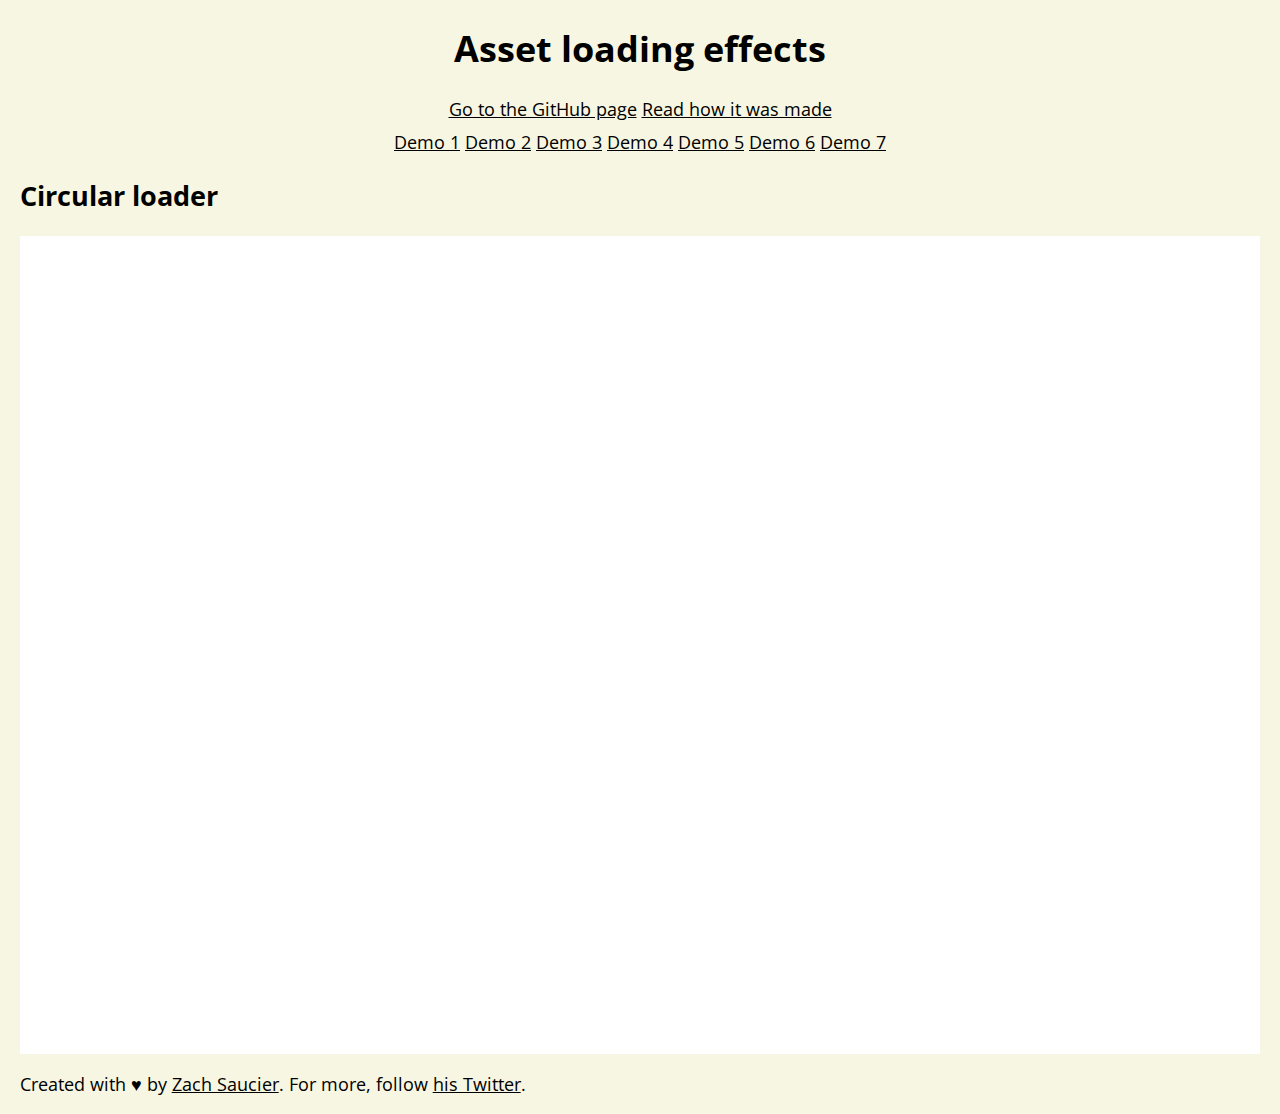
<file: index.html>
<!DOCTYPE html>
<html lang="en" class="no-js">
	<head>
		<meta charset="UTF-8" />
		<meta http-equiv="X-UA-Compatible" content="IE=edge">
		<meta name="viewport" content="width=device-width, initial-scale=1">
		<title>Asset loading effects - Demo 1</title>
		<meta name="description" content="Large asset loading effects" />
		<meta name="keywords" content="image,video,loading,effects,css,html,XHR,clip-path,demo" />
		<meta name="author" content="Zach Saucier" />
		<link rel="stylesheet" type="text/css" href="css/asset-loader-styles.css" />
		<link rel="stylesheet" type="text/css" href="css/demo-styles.css" />
		<!--[if IE]>
  		<script src="//html5shiv.googlecode.com/svn/trunk/html5.js"></script>
		<![endif]-->
	</head>
	<body>
		<div class="container">
			<header>
				<h1>Asset loading effects <span></span></h1>
				<div class="library-links">
					<a href="https://github.com/ZachSaucier/Asset-Loading-Effects" title="GitHub page"><span>Go to the GitHub page</span></a>
					<a href="http://zachsaucier.com/blog/blog/2015/05/26/asset-loading-effects/" title="How it was made">Read how it was made</a>
				</div>
				<nav class="demos">
					<a class="current-demo" href="index.html">Demo 1</a>
					<a href="index2.html">Demo 2</a>
					<a href="index3.html">Demo 3</a>
					<a href="index4.html">Demo 4</a>
					<a href="index5.html">Demo 5</a>
					<a href="index6.html">Demo 6</a>
					<a href="index7.html">Demo 7</a>
				</nav>
			</header>
			<div class="content">
				<h2>Circular loader</h2>
				<div class="clip-container"><div class="ale" data-ale-type="ring" data-ale-src="//i.imgur.com/WmnMJli.jpg"></div></div>
				<!--<div class="clip-container"><div class="ale" data-ale-type="ring" data-ale-type="line-top" data-ale-src="//i.imgur.com/FSAFRdI.jpg"></div></div>
				<div class="clip-container"><div class="ale" data-ale-type="ring" data-ale-src="//i.imgur.com/AZa5arq.jpg"></div></div>-->
			</div>
			<footer>
				<p>Created with &#9829; by <a href="http://zachsaucier.com/">Zach Saucier</a>. For more, follow <a href="https://twitter.com/ZachSaucier">his Twitter</a>.</p>
			</footer>
		</div><!-- /container -->

		<script src="./js/progressbar.min.js"></script>
		<script src="./js/bezier-easing.js"></script>
		<script src="./js/asset-loader.js"></script>
	</body>
</html>
</file>
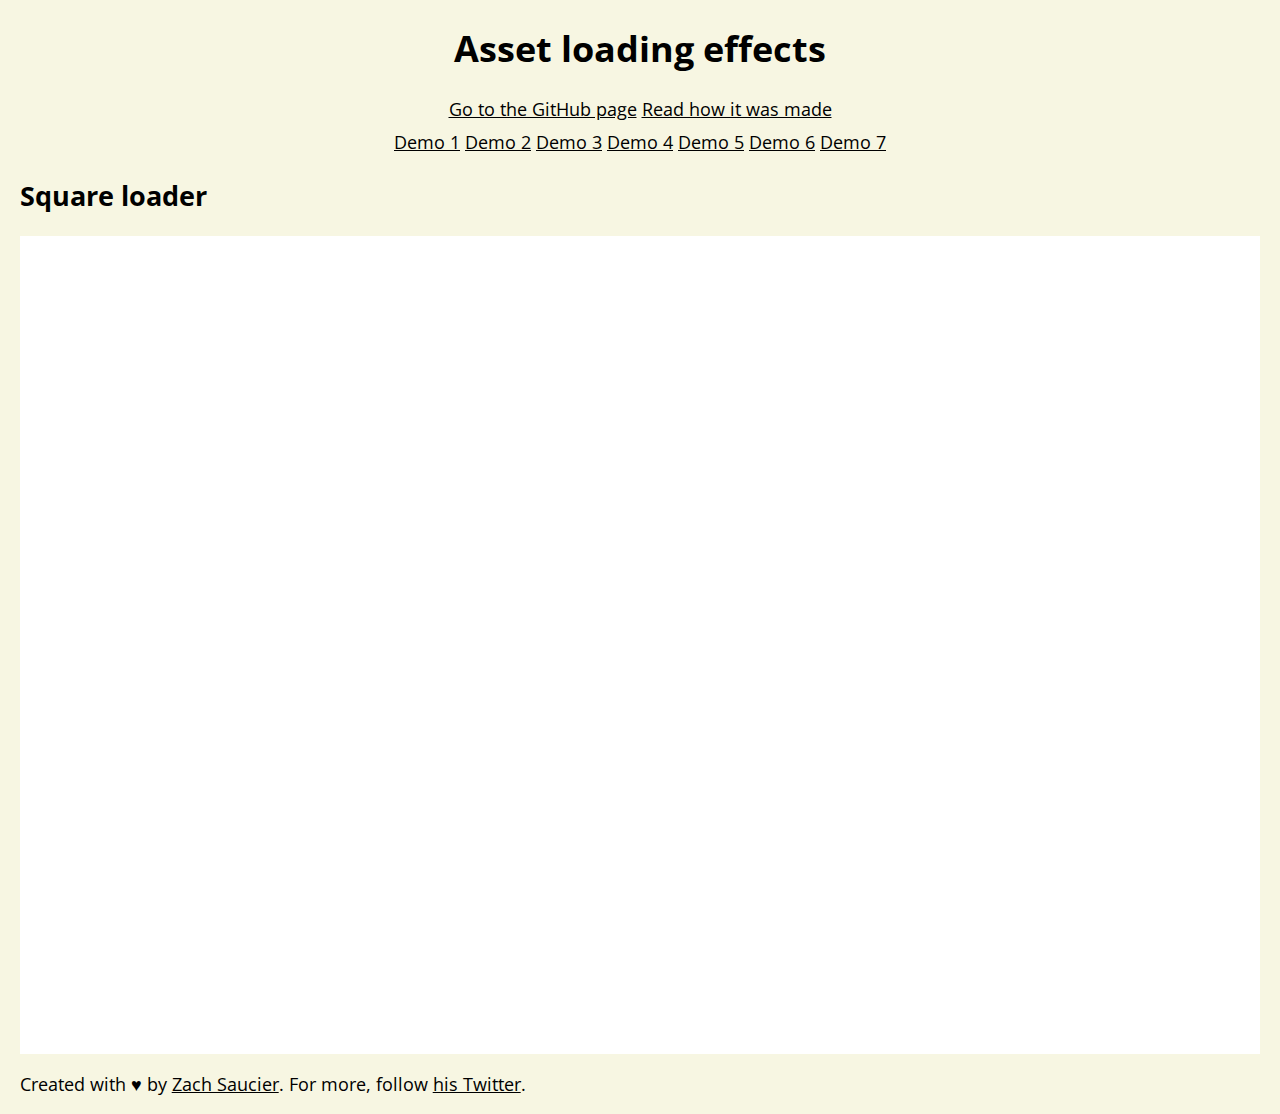
<file: index2.html>
<!DOCTYPE html>
<html lang="en" class="no-js">
	<head>
		<meta charset="UTF-8" />
		<meta http-equiv="X-UA-Compatible" content="IE=edge">
		<meta name="viewport" content="width=device-width, initial-scale=1">
		<title>Large asset loading effects - Demo 2</title>
		<meta name="description" content="Large asset loading effects" />
		<meta name="keywords" content="image,video,loading,effects,css,html,XHR,clip-path,demo" />
		<meta name="author" content="Zach Saucier" />
		<link rel="stylesheet" type="text/css" href="css/asset-loader-styles.css" />
		<link rel="stylesheet" type="text/css" href="css/demo-styles.css" />
		<!--[if IE]>
  		<script src="//html5shiv.googlecode.com/svn/trunk/html5.js"></script>
		<![endif]-->
	</head>
	<body>
		<div class="container">
			<header>
				<h1>Asset loading effects <span></span></h1>
				<div class="library-links">
					<a href="https://github.com/ZachSaucier/Asset-Loading-Effects" title="GitHub page"><span>Go to the GitHub page</span></a>
					<a href="http://zachsaucier.com/blog/blog/2015/05/26/asset-loading-effects/" title="How it was made">Read how it was made</a>
				</div>
				<nav class="demos">
					<a href="index.html">Demo 1</a>
					<a class="current-demo" href="index2.html">Demo 2</a>
					<a href="index3.html">Demo 3</a>
					<a href="index4.html">Demo 4</a>
					<a href="index5.html">Demo 5</a>
					<a href="index6.html">Demo 6</a>
					<a href="index7.html">Demo 7</a>
				</nav>
			</header>
			<div class="content">
				<h2>Square loader</h2>
				<div class="clip-container"><div class="ale" data-ale-type="square" data-ale-src="//i.imgur.com/1OPIPMm.jpg"></div></div>
				<!--<div class="clip-container"><div class="ale" data-ale-type="square" data-ale-src="//i.imgur.com/Iwn7kTz.jpg"></div></div>
				<div class="clip-container"><div class="ale" data-ale-type="square" data-ale-src="//i.imgur.com/Spe9GBI.jpg"></div></div>-->
			</div>
			<footer>
				<p>Created with &#9829; by <a href="http://zachsaucier.com/">Zach Saucier</a>. For more, follow <a href="https://twitter.com/ZachSaucier">his Twitter</a>.</p>
			</footer>
		</div><!-- /container -->

		<script src="./js/progressbar.min.js"></script>
		<script src="./js/bezier-easing.js"></script>
		<script src="./js/asset-loader.js"></script>
	</body>
</html>
</file>
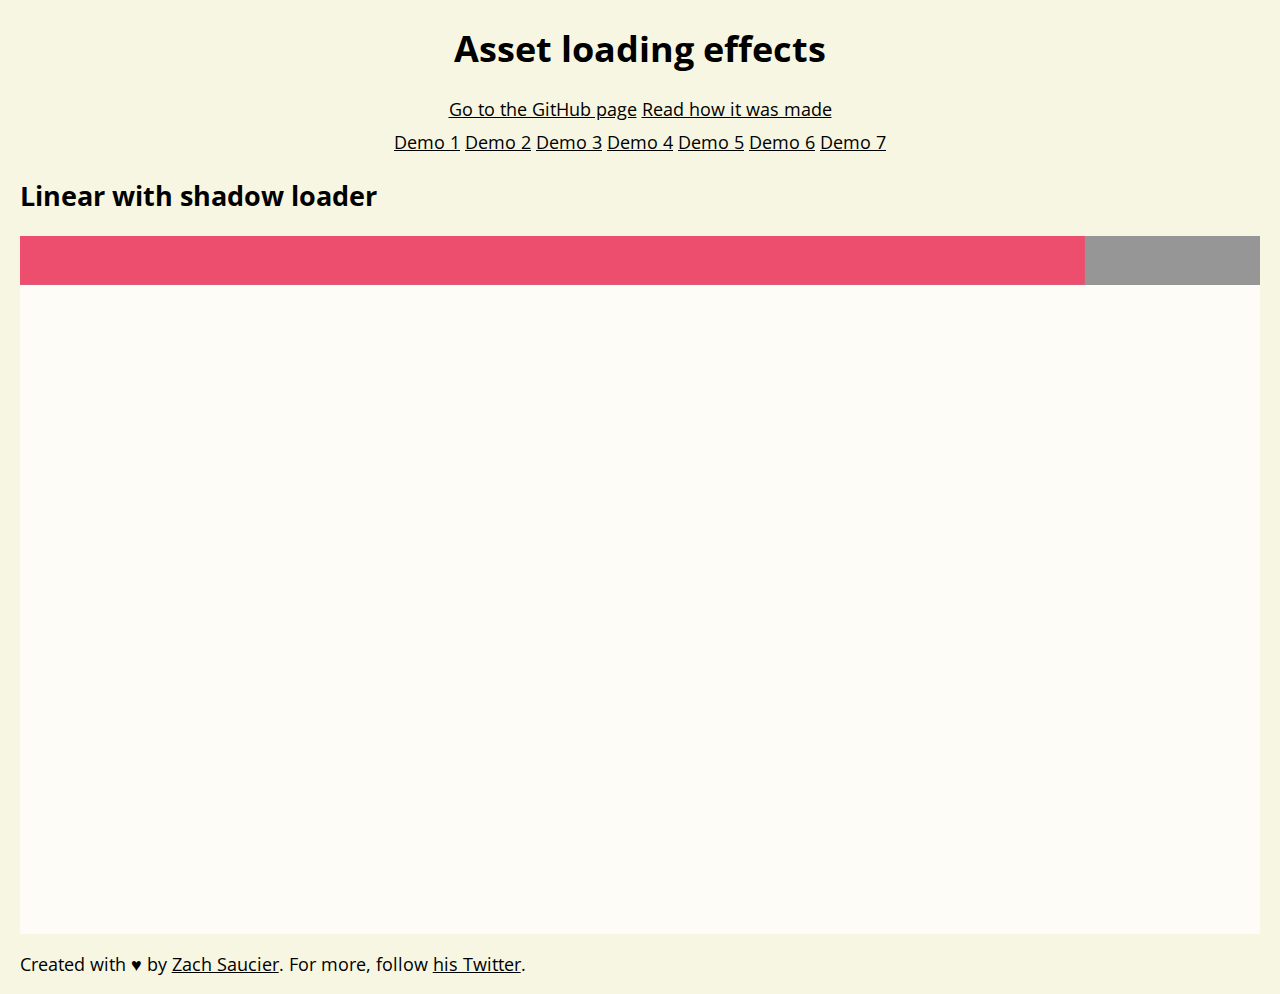
<file: index3.html>
<!DOCTYPE html>
<html lang="en" class="no-js">
	<head>
		<meta charset="UTF-8" />
		<meta http-equiv="X-UA-Compatible" content="IE=edge">
		<meta name="viewport" content="width=device-width, initial-scale=1">
		<title>Large asset loading effects - Demo 3</title>
		<meta name="description" content="Large asset loading effects" />
		<meta name="keywords" content="image,video,loading,effects,css,html,XHR,clip-path,demo" />
		<meta name="author" content="Zach Saucier" />
		<link rel="stylesheet" type="text/css" href="css/asset-loader-styles.css" />
		<link rel="stylesheet" type="text/css" href="css/demo-styles.css" />
		<!--[if IE]>
  		<script src="//html5shiv.googlecode.com/svn/trunk/html5.js"></script>
		<![endif]-->
	</head>
	<body>
		<div class="container">
			<header>
				<h1>Asset loading effects <span></span></h1>
				<div class="library-links">
					<a href="https://github.com/ZachSaucier/Asset-Loading-Effects" title="GitHub page"><span>Go to the GitHub page</span></a>
					<a href="http://zachsaucier.com/blog/blog/2015/05/26/asset-loading-effects/" title="How it was made">Read how it was made</a>
				</div>
				<nav class="demos">
					<a href="index.html">Demo 1</a>
					<a href="index2.html">Demo 2</a>
					<a class="current-demo" href="index3.html">Demo 3</a>
					<a href="index4.html">Demo 4</a>
					<a href="index5.html">Demo 5</a>
					<a href="index6.html">Demo 6</a>
					<a href="index7.html">Demo 7</a>
				</nav>
			</header>
			<div class="content">
				<h2>Linear with shadow loader</h2>
				<div class="ale" data-ale-type="line-flat-top" data-ale-src="./assets/video_test.webm" data-ale-src-backup="./assets/video_test.mp4" data-ale-is-vid=true></div>
				<!-- //i.imgur.com/k36fDrq.jpg
				<div class="ale" data-ale-type="line-flat-top" data-ale-src="//i.imgur.com/6Dsg5OA.jpg"></div>
				<div class="ale" data-ale-type="line-flat-top" data-ale-src="//i.imgur.com/lD4RGh8.jpg"></div>-->
			</div>
			<footer>
				<p>Created with &#9829; by <a href="http://zachsaucier.com/">Zach Saucier</a>. For more, follow <a href="https://twitter.com/ZachSaucier">his Twitter</a>.</p>
			</footer>
		</div><!-- /container -->

		<script src="./js/progressbar.min.js"></script>
		<script src="./js/bezier-easing.js"></script>
		<script src="./js/asset-loader.js"></script>
	</body>
</html>
</file>
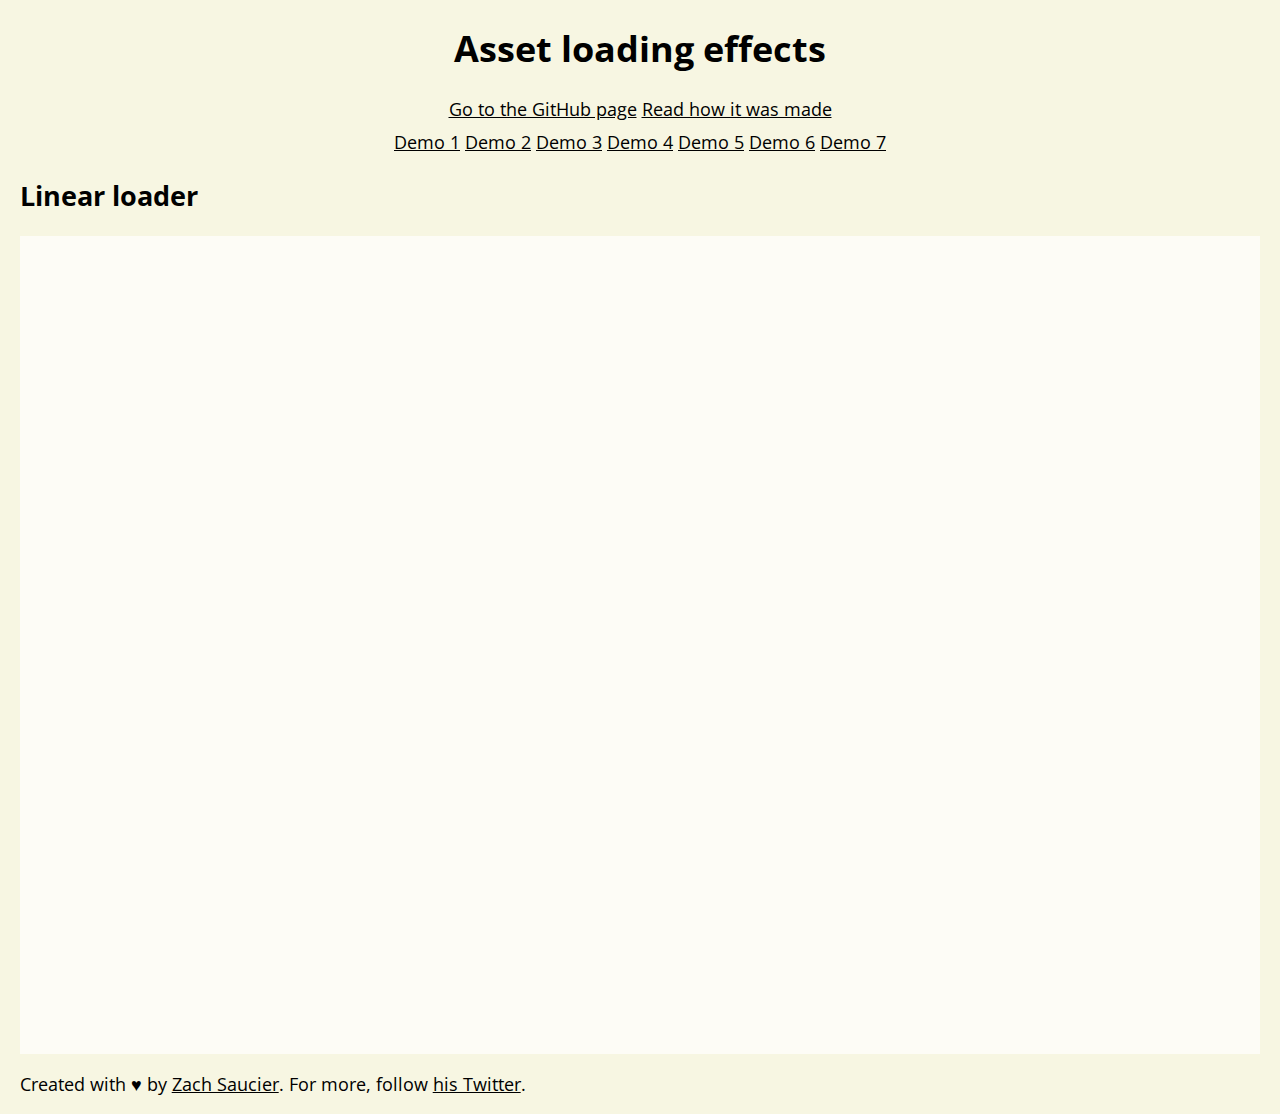
<file: index4.html>
<!DOCTYPE html>
<html lang="en" class="no-js">
	<head>
		<meta charset="UTF-8" />
		<meta http-equiv="X-UA-Compatible" content="IE=edge">
		<meta name="viewport" content="width=device-width, initial-scale=1">
		<title>Large asset loading effects - Demo 4</title>
		<meta name="description" content="Large asset loading effects" />
		<meta name="keywords" content="image,video,loading,effects,css,html,XHR,clip-path,demo" />
		<meta name="author" content="Zach Saucier" />
		<link rel="stylesheet" type="text/css" href="css/asset-loader-styles.css" />
		<link rel="stylesheet" type="text/css" href="css/demo-styles.css" />
		<!--[if IE]>
  		<script src="//html5shiv.googlecode.com/svn/trunk/html5.js"></script>
		<![endif]-->
	</head>
	<body>
		<div class="container">
			<header>
				<h1>Asset loading effects <span></span></h1>
				<div class="library-links">
					<a href="https://github.com/ZachSaucier/Asset-Loading-Effects" title="GitHub page"><span>Go to the GitHub page</span></a>
					<a href="http://zachsaucier.com/blog/blog/2015/05/26/asset-loading-effects/" title="How it was made">Read how it was made</a>
				</div>
				<nav class="demos">
					<a href="index.html">Demo 1</a>
					<a href="index2.html">Demo 2</a>
					<a href="index3.html">Demo 3</a>
					<a class="current-demo" href="index4.html">Demo 4</a>
					<a href="index5.html">Demo 5</a>
					<a href="index6.html">Demo 6</a>
					<a href="index7.html">Demo 7</a>
				</nav>
			</header>
			<div class="content">
				<h2>Linear loader</h2>
				<div class="ale" data-ale-type="line-top" data-ale-src="//i.imgur.com/LlKjy1I.jpg"></div>
				<!--<div class="ale" data-ale-type="line-top" data-ale-src="//i.imgur.com/Hl5oiu7.jpg"></div>
				<div class="ale" data-ale-type="line-top" data-ale-src="//i.imgur.com/06jm7KI.jpg"></div>-->
			</div>
			<footer>
				<p>Created with &#9829; by <a href="http://zachsaucier.com/">Zach Saucier</a>. For more, follow <a href="https://twitter.com/ZachSaucier">his Twitter</a>.</p>
			</footer>
		</div><!-- /container -->

		<script src="./js/progressbar.min.js"></script>
		<script src="./js/bezier-easing.js"></script>
		<script src="./js/asset-loader.js"></script>
	</body>
</html>
</file>
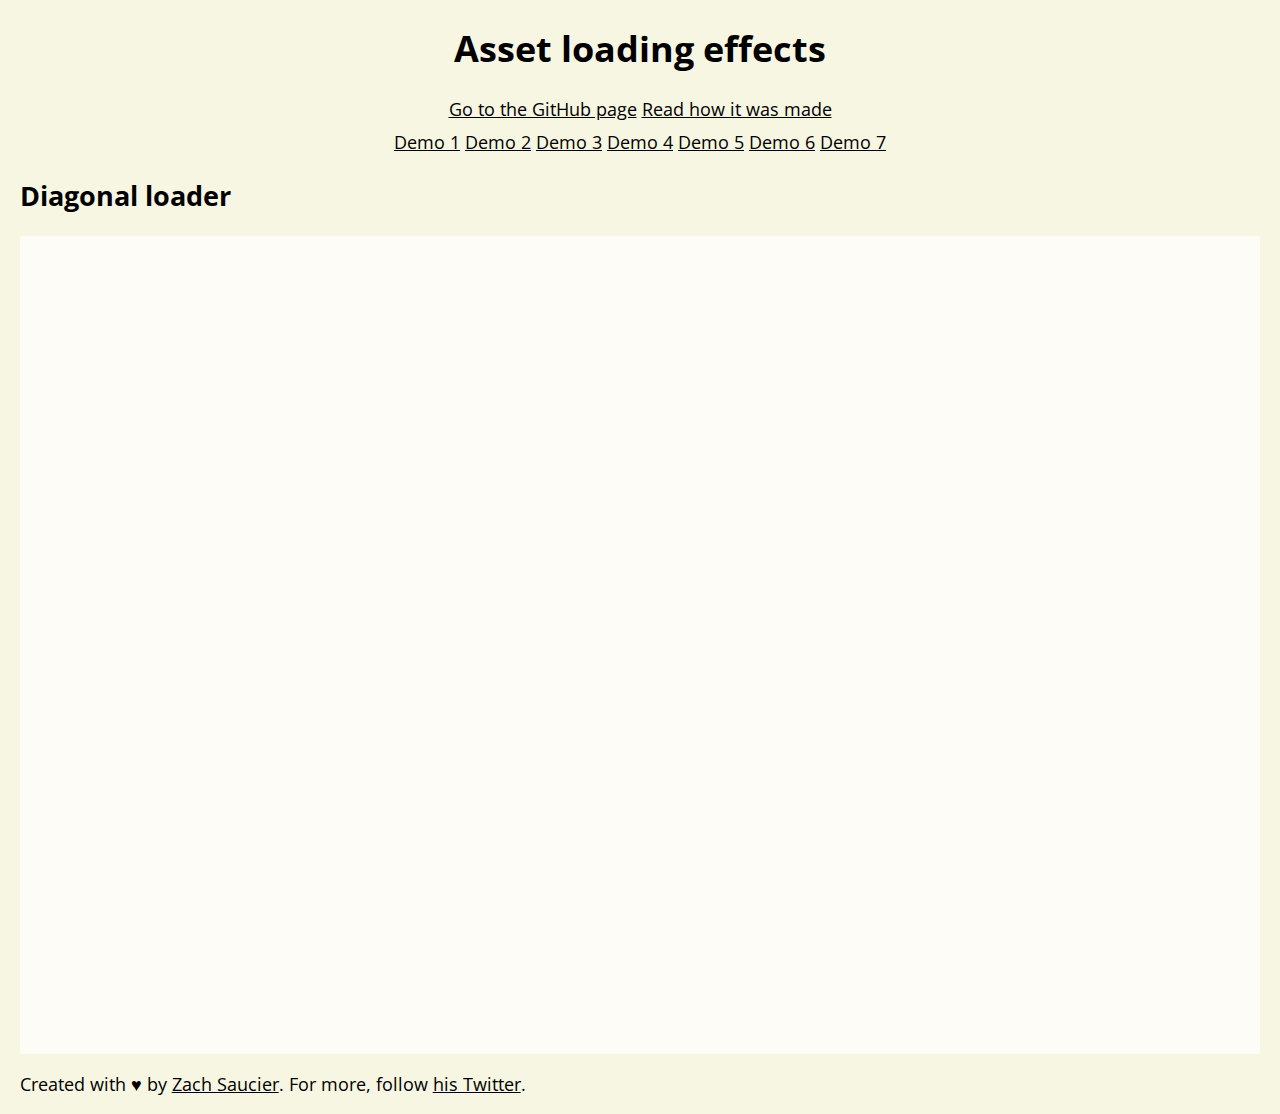
<file: index5.html>
<!DOCTYPE html>
<html lang="en" class="no-js">
	<head>
		<meta charset="UTF-8" />
		<meta http-equiv="X-UA-Compatible" content="IE=edge">
		<meta name="viewport" content="width=device-width, initial-scale=1">
		<title>Large asset loading effects - Demo 5</title>
		<meta name="description" content="Large asset loading effects" />
		<meta name="keywords" content="image,video,loading,effects,css,html,XHR,clip-path,demo" />
		<meta name="author" content="Zach Saucier" />
		<link rel="stylesheet" type="text/css" href="css/asset-loader-styles.css" />
		<link rel="stylesheet" type="text/css" href="css/demo-styles.css" />
		<!--[if IE]>
  		<script src="//html5shiv.googlecode.com/svn/trunk/html5.js"></script>
		<![endif]-->
	</head>
	<body>
		<div class="container">
			<header>
				<h1>Asset loading effects <span></span></h1>
				<div class="library-links">
					<a href="https://github.com/ZachSaucier/Asset-Loading-Effects" title="GitHub page"><span>Go to the GitHub page</span></a>
					<a href="http://zachsaucier.com/blog/blog/2015/05/26/asset-loading-effects/" title="How it was made">Read how it was made</a>
				</div>
				<nav class="demos">
					<a href="index.html">Demo 1</a>
					<a href="index2.html">Demo 2</a>
					<a href="index3.html">Demo 3</a>
					<a href="index4.html">Demo 4</a>
					<a class="current-demo" href="index5.html">Demo 5</a>
					<a href="index6.html">Demo 6</a>
					<a href="index7.html">Demo 7</a>
				</nav>
			</header>
			<div class="content">
				<h2>Diagonal loader</h2>
				<div class="ale" data-ale-type="diagonal" data-ale-src="//i.imgur.com/PcLBCkU.jpg"></div>
				<!--<div class="ale" data-ale-type="diagonal" data-ale-src="//i.imgur.com/k5kWTBy.jpg"></div>
				<div class="ale" data-ale-type="diagonal" data-ale-src="//i.imgur.com/M9fRQuR.jpg"></div>-->
			</div>
			<footer>
				<p>Created with &#9829; by <a href="http://zachsaucier.com/">Zach Saucier</a>. For more, follow <a href="https://twitter.com/ZachSaucier">his Twitter</a>.</p>
			</footer>
		</div><!-- /container -->

		<script src="./js/progressbar.min.js"></script>
		<script src="./js/bezier-easing.js"></script>
		<script src="./js/asset-loader.js"></script>
	</body>
</html>
</file>
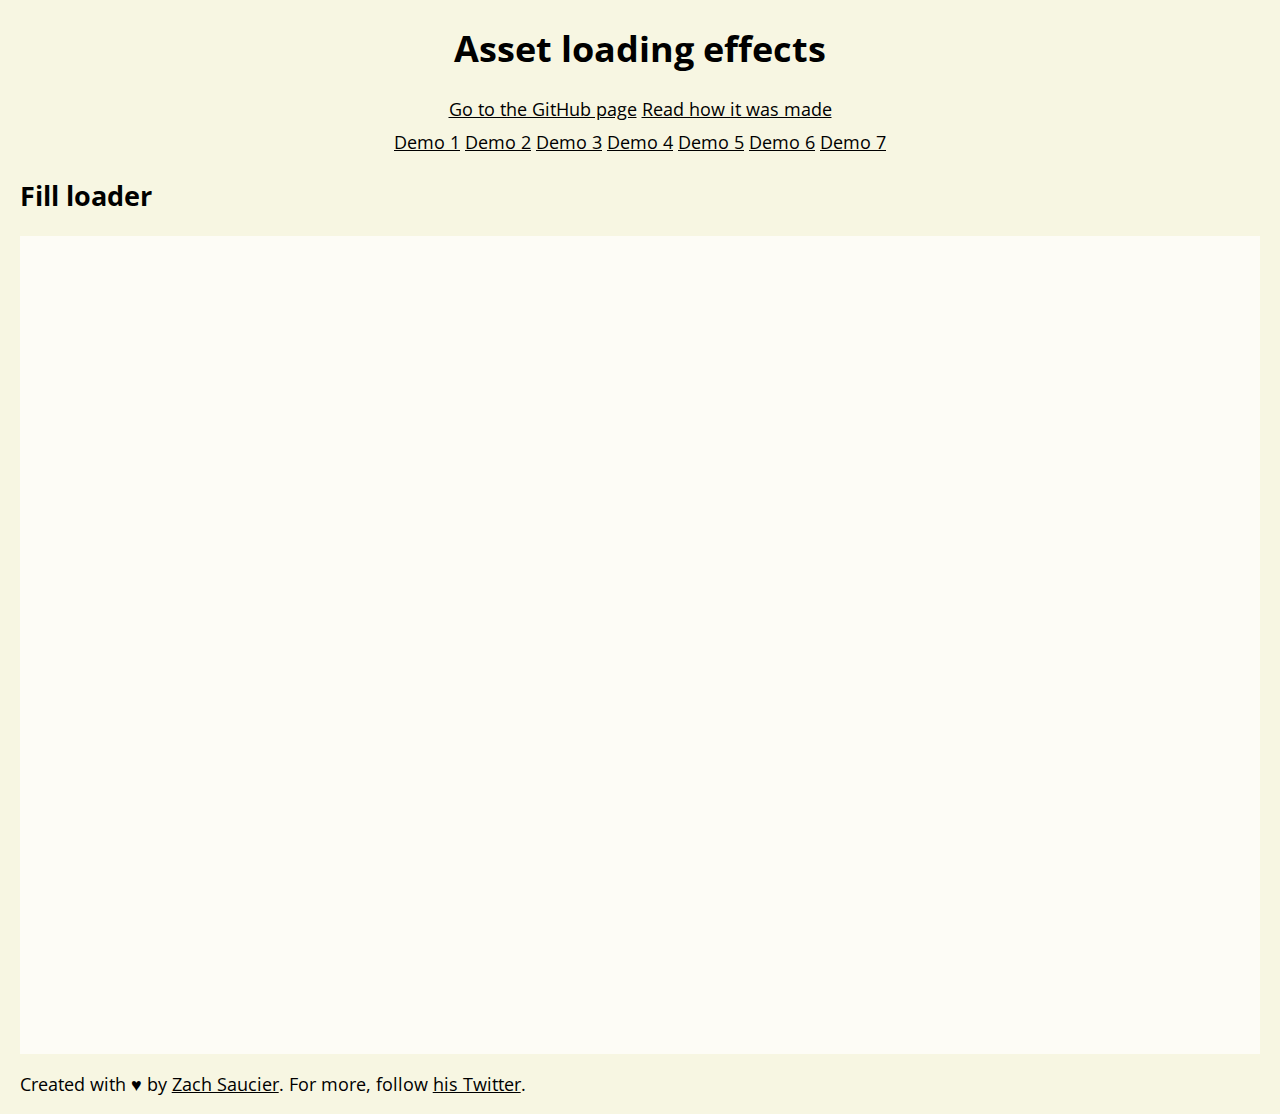
<file: index6.html>
<!DOCTYPE html>
<html lang="en" class="no-js">
	<head>
		<meta charset="UTF-8" />
		<meta http-equiv="X-UA-Compatible" content="IE=edge">
		<meta name="viewport" content="width=device-width, initial-scale=1">
		<title>Large asset loading effects - Demo 6</title>
		<meta name="description" content="Large asset loading effects" />
		<meta name="keywords" content="image,video,loading,effects,css,html,XHR,clip-path,demo" />
		<meta name="author" content="Zach Saucier" />
		<link rel="stylesheet" type="text/css" href="css/asset-loader-styles.css" />
		<link rel="stylesheet" type="text/css" href="css/demo-styles.css" />
		<!--[if IE]>
  		<script src="//html5shiv.googlecode.com/svn/trunk/html5.js"></script>
		<![endif]-->
	</head>
	<body>
		<div class="container">
			<header>
				<h1>Asset loading effects <span></span></h1>
				<div class="library-links">
					<a href="https://github.com/ZachSaucier/Asset-Loading-Effects" title="GitHub page"><span>Go to the GitHub page</span></a>
					<a href="http://zachsaucier.com/blog/blog/2015/05/26/asset-loading-effects/" title="How it was made">Read how it was made</a>
				</div>
				<nav class="demos">
					<a href="index.html">Demo 1</a>
					<a href="index2.html">Demo 2</a>
					<a href="index3.html">Demo 3</a>
					<a href="index4.html">Demo 4</a>
					<a href="index5.html">Demo 5</a>
					<a class="current-demo" href="index6.html">Demo 6</a>
					<a href="index7.html">Demo 7</a>
				</nav>
			</header>
			<div class="content">
				<h2>Fill loader</h2>
				<div class="ale" data-ale-type="fill-left" data-ale-src="//i.imgur.com/AEINMeJ.jpg"></div>
				<!--<div class="ale" data-ale-type="fill-left" data-ale-src="//i.imgur.com/3jMOZns.jpg"></div>
				<div class="ale" data-ale-type="fill-left" data-ale-src="//i.imgur.com/mfJlSyN.jpg"></div>-->
			</div>
			<footer>
				<p>Created with &#9829; by <a href="http://zachsaucier.com/">Zach Saucier</a>. For more, follow <a href="https://twitter.com/ZachSaucier">his Twitter</a>.</p>
			</footer>
		</div><!-- /container -->

		<script src="./js/progressbar.min.js"></script>
		<script src="./js/bezier-easing.js"></script>
		<script src="./js/asset-loader.js"></script>
	</body>
</html>
</file>
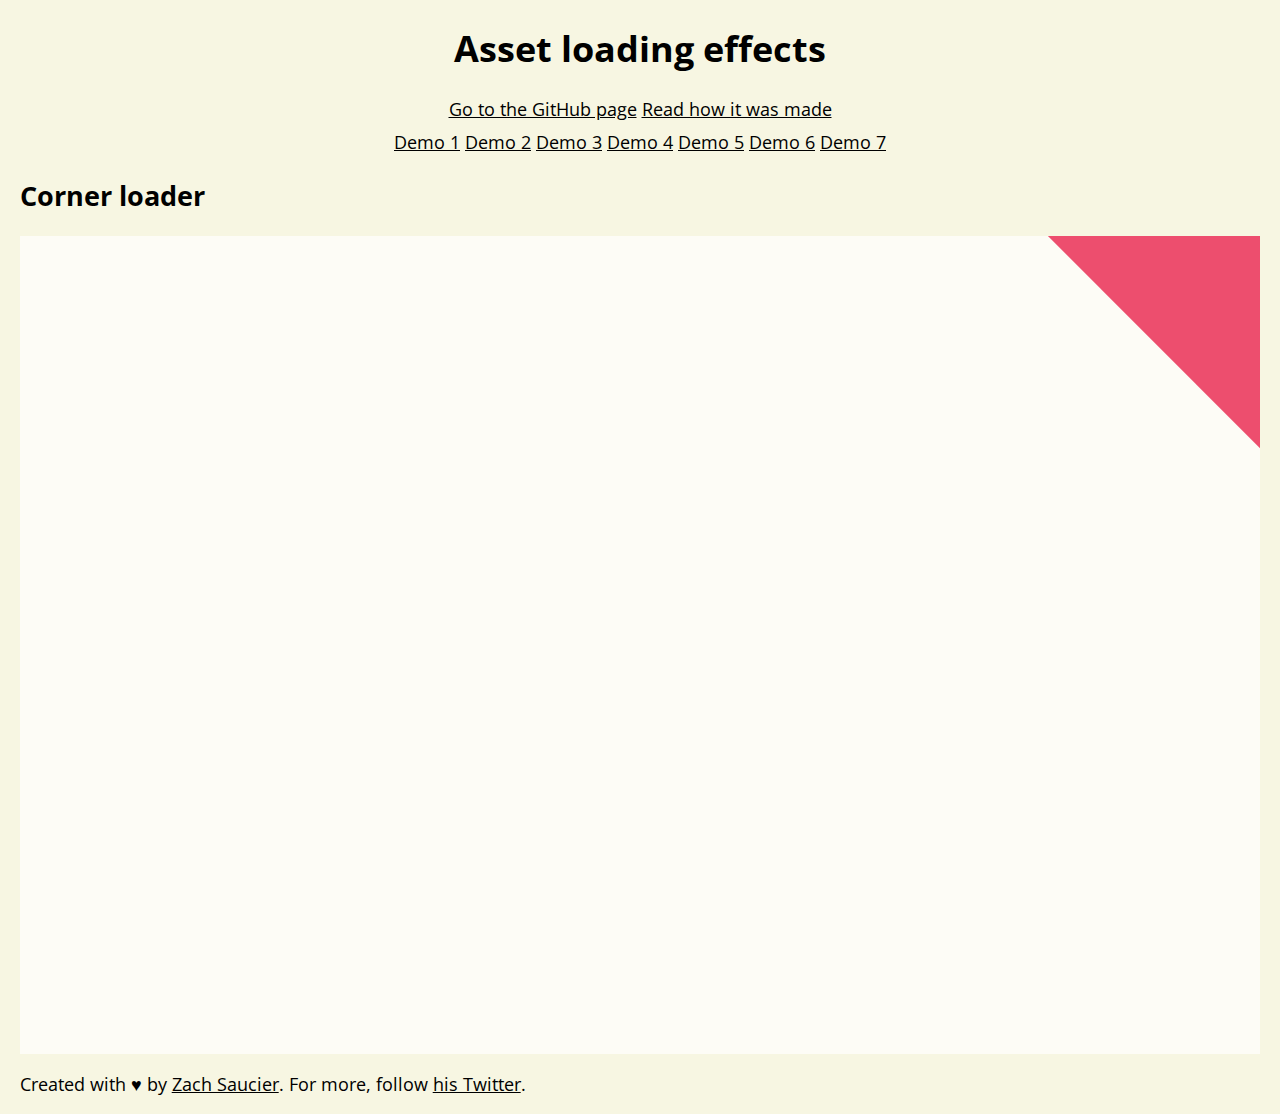
<file: index7.html>
<!DOCTYPE html>
<html lang="en" class="no-js">
	<head>
		<meta charset="UTF-8" />
		<meta http-equiv="X-UA-Compatible" content="IE=edge">
		<meta name="viewport" content="width=device-width, initial-scale=1">
		<title>Large asset loading effects - Demo 7</title>
		<meta name="description" content="Large asset loading effects" />
		<meta name="keywords" content="image,video,loading,effects,css,html,XHR,clip-path,demo" />
		<meta name="author" content="Zach Saucier" />
		<link rel="stylesheet" type="text/css" href="css/asset-loader-styles.css" />
		<link rel="stylesheet" type="text/css" href="css/demo-styles.css" />
		<!--[if IE]>
  		<script src="//html5shiv.googlecode.com/svn/trunk/html5.js"></script>
		<![endif]-->
	</head>
	<body>
		<div class="container">
			<header>
				<h1>Asset loading effects <span></span></h1>
				<div class="library-links">
					<a href="https://github.com/ZachSaucier/Asset-Loading-Effects" title="GitHub page"><span>Go to the GitHub page</span></a>
					<a href="http://zachsaucier.com/blog/blog/2015/05/26/asset-loading-effects/" title="How it was made">Read how it was made</a>
				</div>
				<nav class="demos">
					<a href="index.html">Demo 1</a>
					<a href="index2.html">Demo 2</a>
					<a href="index3.html">Demo 3</a>
					<a href="index4.html">Demo 4</a>
					<a href="index5.html">Demo 5</a>
					<a href="index6.html">Demo 6</a>
					<a class="current-demo" href="index7.html">Demo 7</a>
				</nav>
			</header>
			<div class="content">
				<h2>Corner loader</h2>
				<div class="ale" data-ale-type="corner-ring" data-ale-src="//i.imgur.com/skfN1IC.jpg"></div>
				<!--<div class="ale" data-ale-type="corner-ring" data-ale-src="//i.imgur.com/KE9QtRl.jpg"></div>
				<div class="ale" data-ale-type="corner-ring" data-ale-src="//i.imgur.com/iENdJJH.jpg"></div>-->
			</div>
			<footer>
				<p>Created with &#9829; by <a href="http://zachsaucier.com/">Zach Saucier</a>. For more, follow <a href="https://twitter.com/ZachSaucier">his Twitter</a>.</p>
			</footer>
		</div><!-- /container -->

		<script src="./js/progressbar.min.js"></script>
		<script src="./js/bezier-easing.js"></script>
		<script src="./js/asset-loader.js"></script>
	</body>
</html>
</file>
<file: css/asset-loader-styles.css>
/* Also have to change the JS transition variable to match */
/* Prefixer mixins */
body {
  margin: 0;
  background-color: #F7F6E2;
}

.ale {
  /* This sizes each asset element so that the width is 1.5 times bigger than the height. 
     If changed, the positioning some sub elements will need to be changed as 
     well. */
  height: 0;
  padding-bottom: 66%;
  /* This part is for the effect itself */
  background-size: cover;
  position: relative;
  overflow: hidden;
  /* Add some background color to differentiate between each */
  /* Add a default fade in for every effect */
  /* Style video elements a little differently */
  /* Make sure any SVG or ::before elements are above ::after elements */
  /* Change a few things for the square loader */
  /* The diagonal loader */
  /* Setup the basics for the other line loaders */
  /* Setup the completed state for the other line loaders */
  /* The "flat" loader which gives a "background" to the loader */
  /* Style the fullsize line loader */
  /* Styling the corner ring loader */
}
.ale:nth-of-type(odd) {
  color: #fdfcf6;
  background-color: currentColor;
}
.ale:nth-of-type(even) {
  color: white;
  background-color: currentColor;
}
.ale::after {
  z-index: 0;
  content: '';
  position: absolute;
  top: 0;
  width: 100%;
  height: 100%;
  background-color: inherit;
}
.ale.complete::after {
  opacity: 0;
  transition: 1s;
}
.ale[data-ale-is-vid=true] {
  padding-bottom: 56.25%;
}
.ale > video {
  position: absolute;
  /* Make it be as wide as possible */
  width: 100%;
  /* Center the video by making it full height */
  height: 100%;
}
.ale > svg, .ale::before {
  z-index: 1;
}
.ale[data-ale-type="ring"], .ale[data-ale-type="square"] {
  /* Use clip path to hide the part of the background so we can animate it in 
     later */
  /* FF uses an SVG with JS animation because this is unsupported */
  -webkit-clip-path: circle(8.6% at center);
  clip-path: circle(8.6% at center);
  /* Hide the image before it's supposed to show */
  background-size: 0;
  /* This is the inner circle */
  /* Remove the default fade if it's not IE*/
  /* Position our loader */
  /* For the completed state of the ring */
}
.ale[data-ale-type="ring"]::before, .ale[data-ale-type="square"]::before {
  content: '';
  background-color: inherit;
  border-radius: 50%;
  /* If the size of the parent is changed, this will need to be changed as 
     well */
  height: 18.1%;
  width: 12%;
  position: absolute;
  top: 41%;
  left: 44%;
}
.ale[data-ale-type="ring"]:not(.isIE)::after, .ale[data-ale-type="square"]:not(.isIE)::after {
  display: none;
}
.ale[data-ale-type="ring"] > svg, .ale[data-ale-type="square"] > svg {
  /* If the size of the parent is changed, this will need to be changed as 
     well */
  height: 22.5%;
  width: 15%;
  position: absolute;
  top: 38.75%;
  /* 100% - height / 2 */
  left: 42.5%;
  /* 100% - height * (2 * 1/3) because the height is 2/3 of 
     the width in this case (OR 100% - width / 2) */
  /* Set the stroke of the path to our secondary color */
}
.ale[data-ale-type="ring"] > svg path, .ale[data-ale-type="square"] > svg path {
  stroke: #969696;
}
.ale[data-ale-type="ring"].complete, .ale[data-ale-type="square"].complete {
  /* Remove the clip path using a transition */
  -webkit-clip-path: circle(100% at center);
  clip-path: circle(100% at center);
  transition: 1s 0.5s ease-in-out;
  /* Make the background visible since it's done loading */
  background-size: cover;
  /* Scale down the inner circle */
  /* Make IE's fallback fade go after the ring fade */
  /* Fade out the SVG ring */
}
.ale[data-ale-type="ring"].complete::before, .ale[data-ale-type="square"].complete::before {
  -webkit-transform: scale(0);
  -ms-transform: scale(0);
  transform: scale(0);
  transition: 0.5s 0.5s ease-in-out;
}
.ale[data-ale-type="ring"].complete::after, .ale[data-ale-type="square"].complete::after {
  transition: 0.5s 0.5s;
}
.ale[data-ale-type="ring"].complete > svg, .ale[data-ale-type="square"].complete > svg {
  transition: opacity 0.5s ease-in;
  opacity: 0;
}
.ale[data-ale-type="square"] {
  -webkit-clip-path: inset(38.5% 42.5% 38.5% 42.5%);
  clip-path: inset(38.5% 42.5% 38.5% 42.5%);
  /* Remove the border radius from before */
}
.ale[data-ale-type="square"]::before {
  border-radius: 0;
}
.ale[data-ale-type="square"].complete {
  -webkit-clip-path: inset(0%);
  clip-path: inset(0%);
}
.ale[data-ale-type="diagonal"] {
  /* Position the SVG loader diagonally */
  /* Create each half to be separated in the animation */
  /* Position the left side */
  /* Position the right side */
  /* Set the complete state for each part */
}
.ale[data-ale-type="diagonal"] > svg {
  position: absolute;
  top: 50%;
  width: 125%;
  -webkit-transform: translate(-10%, -50%) rotate(-33.333deg);
  -ms-transform: translate(-10%, -50%) rotate(-33.333deg);
  transform: translate(-10%, -50%) rotate(-33.333deg);
}
.ale[data-ale-type="diagonal"]::after, .ale[data-ale-type="diagonal"]::before {
  content: "";
  width: 125%;
  height: 100%;
  position: absolute;
  background: currentColor;
}
.ale[data-ale-type="diagonal"]::before {
  -webkit-transform-origin: bottom left;
  -ms-transform-origin: bottom left;
  transform-origin: bottom left;
  -webkit-transform: rotate(-33.333deg);
  -ms-transform: rotate(-33.333deg);
  transform: rotate(-33.333deg);
}
.ale[data-ale-type="diagonal"]::after {
  right: 0;
  -webkit-transform-origin: top right;
  -ms-transform-origin: top right;
  transform-origin: top right;
  -webkit-transform: rotate(-33.333deg);
  -ms-transform: rotate(-33.333deg);
  transform: rotate(-33.333deg);
}
.ale[data-ale-type="diagonal"].complete {
  /* Fade out the SVG */
  /* Slide out both sides */
}
.ale[data-ale-type="diagonal"].complete > svg {
  transition: 0.25s;
  opacity: 0;
}
.ale[data-ale-type="diagonal"].complete::before {
  transition: 1s;
  -webkit-transform: rotate(-33.333deg) translateY(-100%);
  -ms-transform: rotate(-33.333deg) translateY(-100%);
  transform: rotate(-33.333deg) translateY(-100%);
}
.ale[data-ale-type="diagonal"].complete::after {
  opacity: 1;
  transition: 1s;
  -webkit-transform: rotate(-33.333deg) translateY(100%);
  -ms-transform: rotate(-33.333deg) translateY(100%);
  transform: rotate(-33.333deg) translateY(100%);
}
.ale[data-ale-type="line-top"] > svg, .ale[data-ale-type="line-flat-top"] > svg, .ale[data-ale-type="fill-left"] > svg {
  position: absolute;
  top: 0;
  width: 100%;
  /* Color the line */
}
.ale[data-ale-type="line-top"] > svg path, .ale[data-ale-type="line-flat-top"] > svg path, .ale[data-ale-type="fill-left"] > svg path {
  stroke: #ED4E6E;
}
.ale[data-ale-type="line-top"] {
  /* For the completed state */
}
.ale[data-ale-type="line-top"].complete > svg, .ale[data-ale-type="line-top"].complete::before {
  transition: 0.5s;
  -webkit-transform: translateY(-100%);
  -ms-transform: translateY(-100%);
  transform: translateY(-100%);
  /* Transition when loading is complete */
}
.ale[data-ale-type="line-top"].complete > svg path, .ale[data-ale-type="line-top"].complete::before path {
  transition: 0.5s;
}
.ale[data-ale-type="line-flat-top"] {
  /* Set the height of the lines */
  /* Style the "background" of the loader */
  /* Set the complete state */
}
.ale[data-ale-type="line-flat-top"] > svg {
  height: 7%;
}
.ale[data-ale-type="line-flat-top"]::after {
  top: 7%;
}
.ale[data-ale-type="line-flat-top"]::before {
  content: "";
  position: absolute;
  top: 0;
  height: 7%;
  width: 100%;
  background: #969696;
}
.ale[data-ale-type="line-flat-top"].complete {
  /* Fade out the SVG and shadow */
  /* Move the white down instead of fading it out */
}
.ale[data-ale-type="line-flat-top"].complete > svg {
  opacity: 0;
}
.ale[data-ale-type="line-flat-top"].complete::before {
  transition: 0.5s;
  opacity: 0;
}
.ale[data-ale-type="line-flat-top"].complete::after {
  opacity: 1;
  -webkit-transform: translateY(100%);
  -ms-transform: translateY(100%);
  transform: translateY(100%);
  transition: 0.5s 0.5s;
}
.ale[data-ale-type="fill-left"] {
  /* Make the background color be removed immediately */
  /* Fade out the loader */
}
.ale[data-ale-type="fill-left"] > svg {
  height: 100%;
  /* Make it partially see through to keep context of what's beneath it */
  opacity: .9;
  /* Color the fill */
}
.ale[data-ale-type="fill-left"] > svg path {
  stroke: #969696;
}
.ale[data-ale-type="fill-left"].complete::after {
  transition: 0;
}
.ale[data-ale-type="fill-left"].complete > svg {
  transition: 0.5s;
  opacity: 0;
}
.ale[data-ale-type="corner-ring"] {
  /* Position the "triangle" */
  /* Put the loader inside of the "triangle" */
  /* Slide both components out when the image is loaded */
}
.ale[data-ale-type="corner-ring"]::before {
  content: "";
  width: 300px;
  height: 150px;
  background: #ED4E6E;
  position: absolute;
  top: 0;
  right: 0;
  -webkit-transform-origin: top center;
  -ms-transform-origin: top center;
  transform-origin: top center;
  -webkit-transform: translateX(50%) rotate(45deg);
  -ms-transform: translateX(50%) rotate(45deg);
  transform: translateX(50%) rotate(45deg);
}
.ale[data-ale-type="corner-ring"] > svg {
  position: absolute;
  top: 10px;
  right: 10px;
  width: 100px;
  height: 100px;
}
.ale[data-ale-type="corner-ring"].complete > svg {
  -webkit-transform: translate(110%, -110%);
  -ms-transform: translate(110%, -110%);
  transform: translate(110%, -110%);
  transition: 0.5s;
}
.ale[data-ale-type="corner-ring"].complete::before {
  transition: 0.5s;
  -webkit-transform: translate(125%) rotate(45deg);
  -ms-transform: translate(125%) rotate(45deg);
  transform: translate(125%) rotate(45deg);
}

/* Put styling behind the elements that use clipping */
.clip-container:nth-of-type(even) {
  color: #fdfcf6;
  background-color: currentColor;
}
.clip-container:nth-of-type(odd) {
  color: white;
  background-color: currentColor;
}
.clip-container .ale:nth-of-type(odd),
.clip-container .ale:nth-of-type(even) {
  color: inherit;
}
</file>
<file: css/demo-styles.css>
@import url(//fonts.googleapis.com/css?family=Open+Sans);

body {
	font-size:18px;
	font-family: 'Open Sans', sans-serif;
}
header {
	text-align:center;
}
a {
	color:black;
}
a:hover {
	color:rgb(70,70,70);
}


.container {
	padding:0 20px;
}
.library-links {
	margin-bottom:0.5em;
}
</file>
